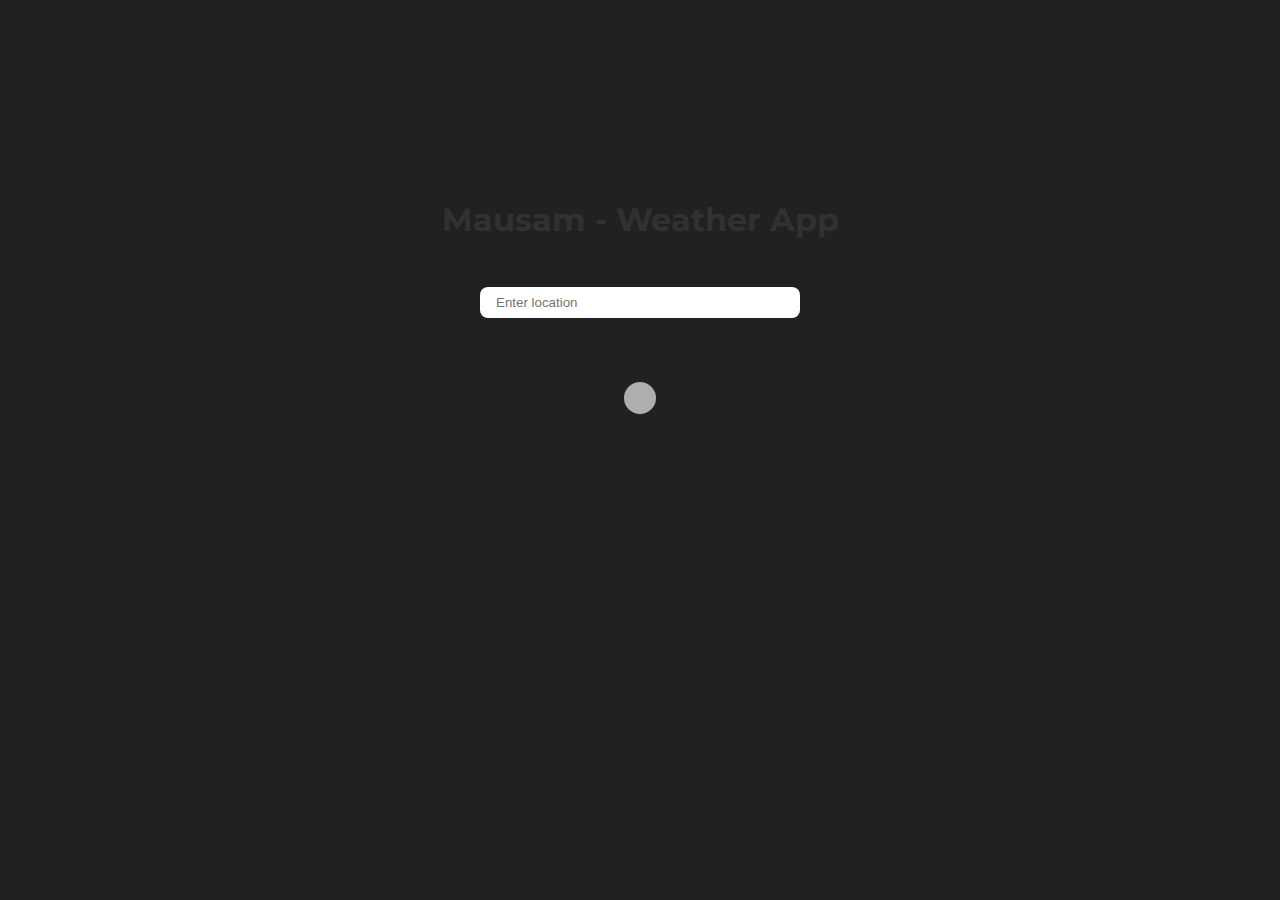
<file: Day24_Weather_App/index.html>
<!DOCTYPE html>
<html lang="en">
  <head>
    <meta charset="UTF-8" />
    <meta name="viewport" content="width=device-width, initial-scale=1.0" />
    <title>Weather App</title>
    <link rel="stylesheet" href="style.css" />
  </head>
  <body>
    <div class="container">
      <div class="background-img"></div>
      <div class="content">
        <h1>Mausam - Weather App</h1>
        <form id="form" type>
          <input type="text" placeholder="Enter location" id="input" />
        </form>
        <div class="weather-container">
          <h2 id="location"></h2>
        </div>
        <div class="time-date-container">
          <span id="temperature"></span>
          <h3 id="time"></h3>
          <p id="date"></p>
        </div>
      </div>
    </div>
    <script src="script.js"></script>
  </body>
</html>
</file>
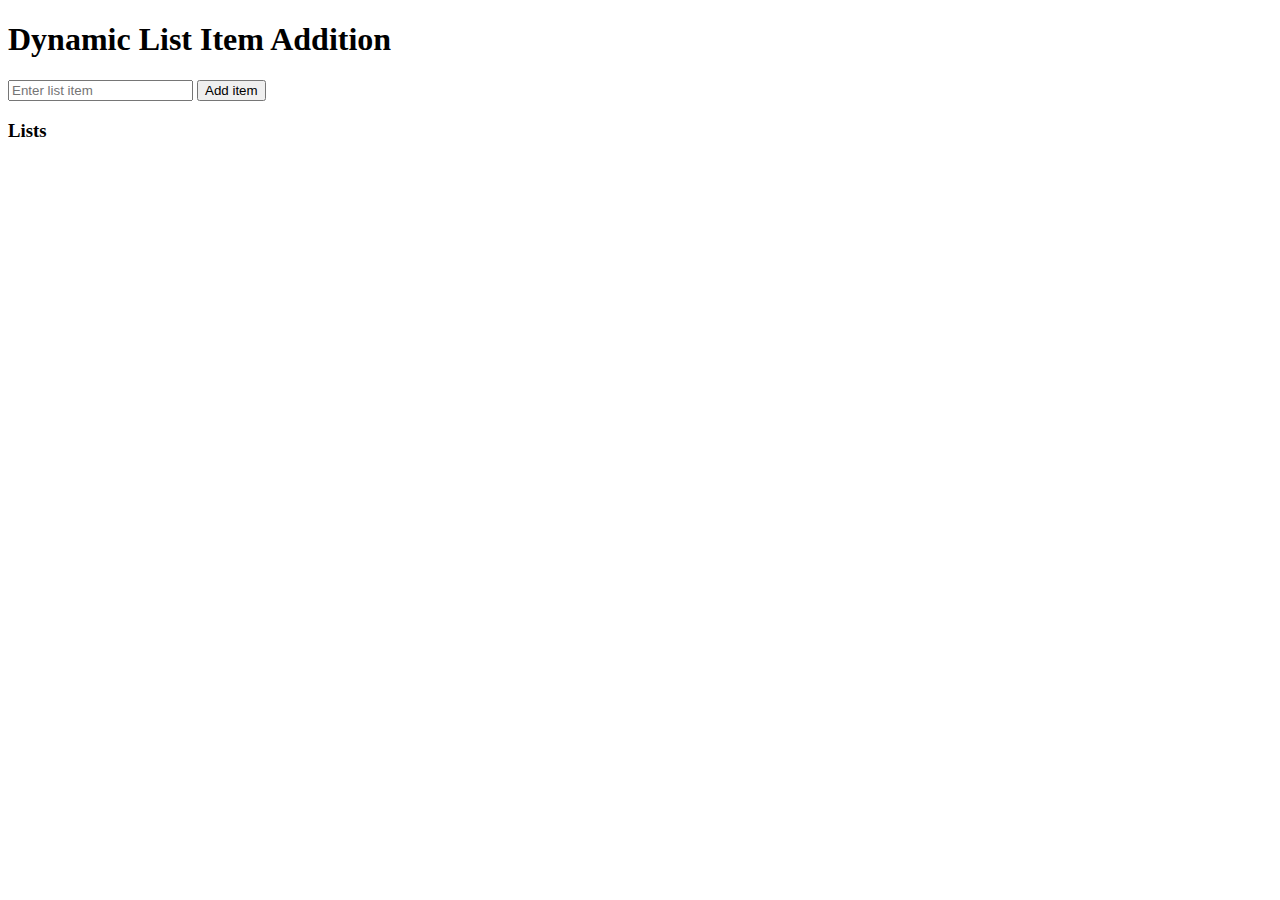
<file: Day9_DOM_Manipulation/intermediate/exercise-4/index.html>
<!DOCTYPE html>
<html lang="en">
  <head>
    <meta charset="UTF-8" />
    <meta name="viewport" content="width=device-width, initial-scale=1.0" />
    <title>Document</title>
  </head>
  <body>
    <div>
      <h1>Dynamic List Item Addition</h1>
      <div>
        <input type="text" placeholder="Enter list item" />
        <button>Add item</button>
      </div>
      <div>
        <h3>Lists</h3>
        <ul></ul>
      </div>
    </div>

    <script src="./script.js"></script>
  </body>
</html>
</file>
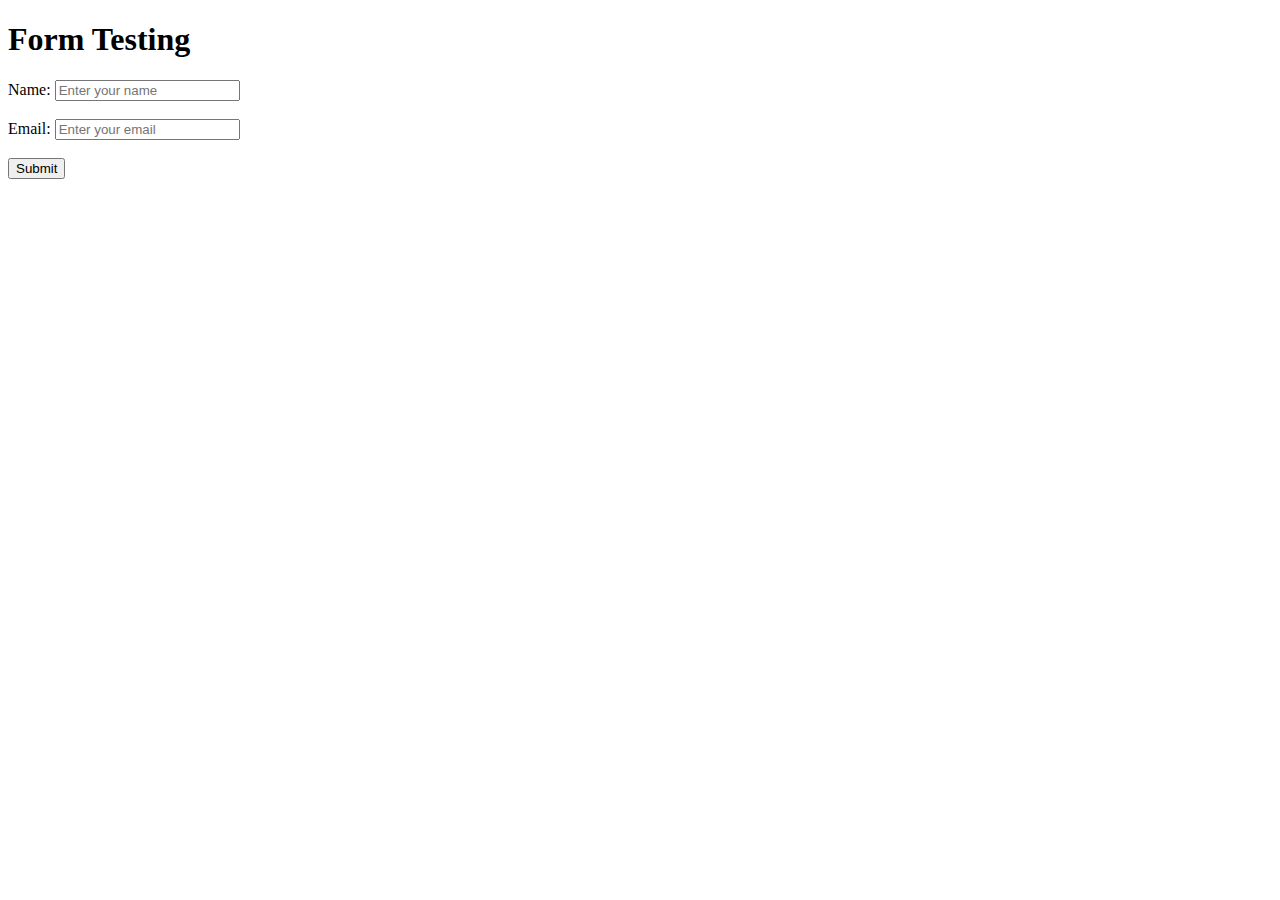
<file: Day9_DOM_Manipulation/intermediate/exercise-5/index.html>
<!DOCTYPE html>
<html lang="en">
  <head>
    <meta charset="UTF-8" />
    <meta name="viewport" content="width=device-width, initial-scale=1.0" />
    <title>Document</title>
  </head>
  <body>
    <h1>Form Testing</h1>
    <form>
      <label for="name">Name:</label>
      <input type="text" id="name" placeholder="Enter your name" />
      <br />
      <br />
      <label for="email">Email:</label>
      <input type="email" id="email" placeholder="Enter your email" />
      <br />
      <br />
      <button type="submit">Submit</button>
    </form>

    <script src="./script.js"></script>
  </body>
</html>
</file>
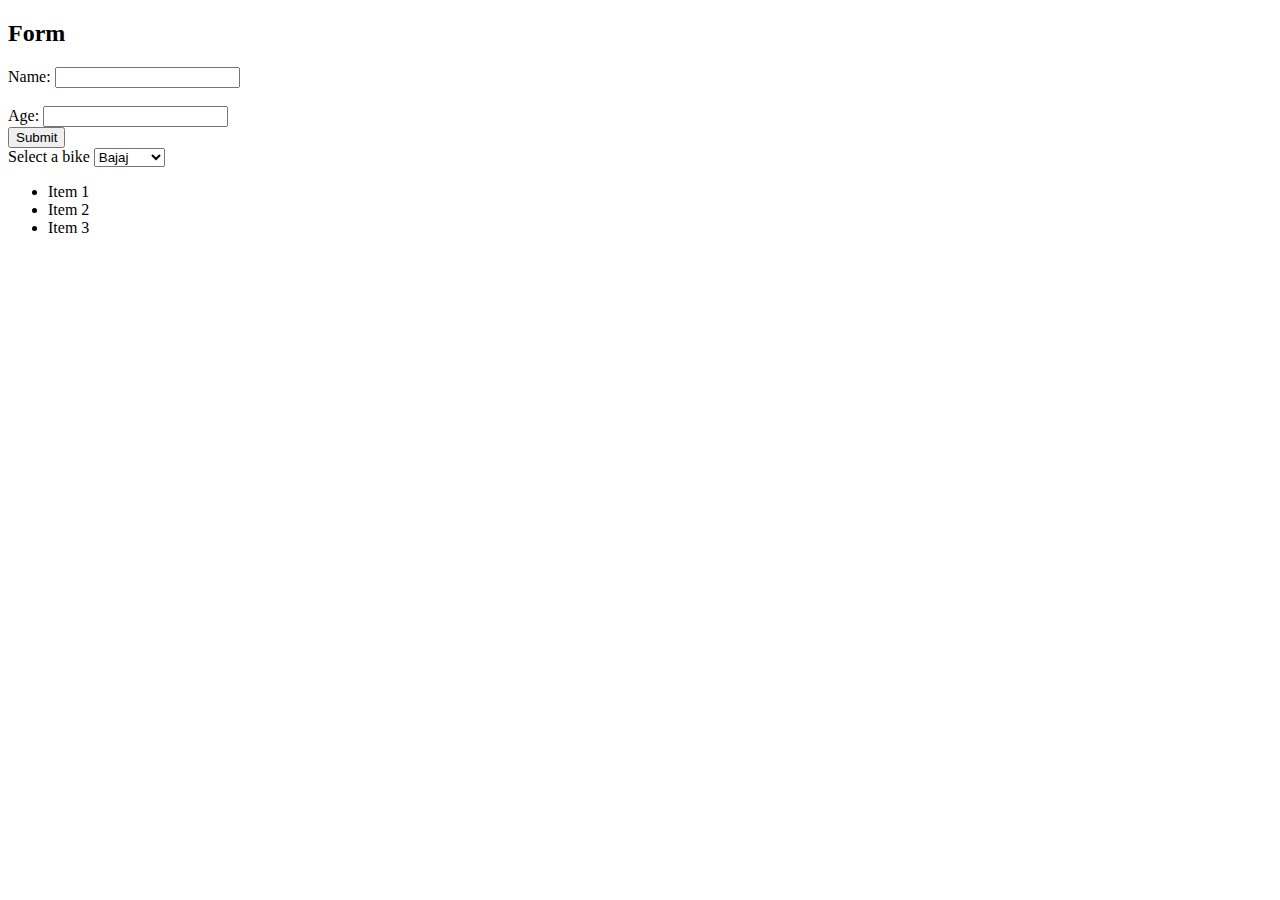
<file: Day10_Event_Handling/form.html>
<!DOCTYPE html>
<html lang="en">
  <head>
    <meta charset="UTF-8" />
    <meta name="viewport" content="width=device-width, initial-scale=1.0" />
    <title>Document</title>
  </head>
  <body>
    <h2>Form</h2>
    <form action="">
      <div>
        <label for="name">Name:</label>
        <input type="text" id="name" />
      </div>
      <br />
      <div>
        <label for="age">Age:</label>
        <input type="number" id="age" />
      </div>
      <button type="submit">Submit</button>
    </form>
    <label for="motorcycles">Select a bike</label>
    <select name="motorcycles" id="motorcycles">
      <option value="bajaj">Bajaj</option>
      <option value="yamaha">Yamaha</option>
      <option value="tvs">TVS</option>
      <option value="suzuki">Suzuki</option>
    </select>
    <p></p>
    <ul id="myList">
      <li>Item 1</li>
      <li>Item 2</li>
      <li>Item 3</li>
    </ul>
    <script src="form.js"></script>
  </body>
</html>
</file>
<file: Day24_Weather_App/style.css>
@import url('https://fonts.googleapis.com/css2?family=Montserrat:ital,wght@0,100..900;1,100..900&display=swap');

* {
  box-sizing: border-box;
  padding: 0;
  margin: 0;
}

html,
body {
  background-color: #212121;
  color: #313131;
  font-family: 'Montserrat';
}

.container {
  height: 100vh;
  width: 100vw;
  position: relative;
}

.background-img {
  position: absolute;
  height: 100%;
  width: 100%;
  background-image: url("https://images.unsplash.com/photo-1465056836041-7f43ac27dcb5?q=80&w=3271&auto=format&fit=crop&ixlib=rb-4.0.3&ixid=M3wxMjA3fDB8MHxwaG90by1wYWdlfHx8fGVufDB8fHx8fA%3D%3D");
  background-repeat: no-repeat;
  background-position: center;
  background-size: cover;
  filter: blur(10px);
}

.content {
  position: relative;
  display: flex;
  flex-direction: column;
  align-items: center;
  justify-content: space-between;
  padding: 200px 0;
  gap: 32px;
}

h1 {
  margin-bottom: 16px;
}

#input {
  width: 320px;
  padding: 8px 16px;
  border-radius: 8px;
  border-style: none;
}

.weather-container #location {
  font-size: 48px;
}

.time-date-container {
  background-color: #dedede;
  opacity: 0.75;
  border-radius: 16px;
  padding: 16px;
  text-align: center;
}



























/* .background-img {
  position: absolute;
  width: 100%;
  height: 100%;
  background-image: url("https://images.unsplash.com/photo-1464822759023-fed622ff2c3b?q=80&w=3870&auto=format&fit=crop&ixlib=rb-4.0.3&ixid=M3wxMjA3fDB8MHxwaG90by1wYWdlfHx8fGVufDB8fHx8fA%3D%3D");
  background-repeat: no-repeat;
  background-position: center;
  background-size: cover;
  filter: blur(8px);
  z-index: -1;
} */

/* .content {
  z-index: 1;
  display: flex;
  flex-direction: column;
  align-items: center;
  justify-content: center;
  text-align: center;
  height: 100%;
  width: 100%;
} */
</file>
